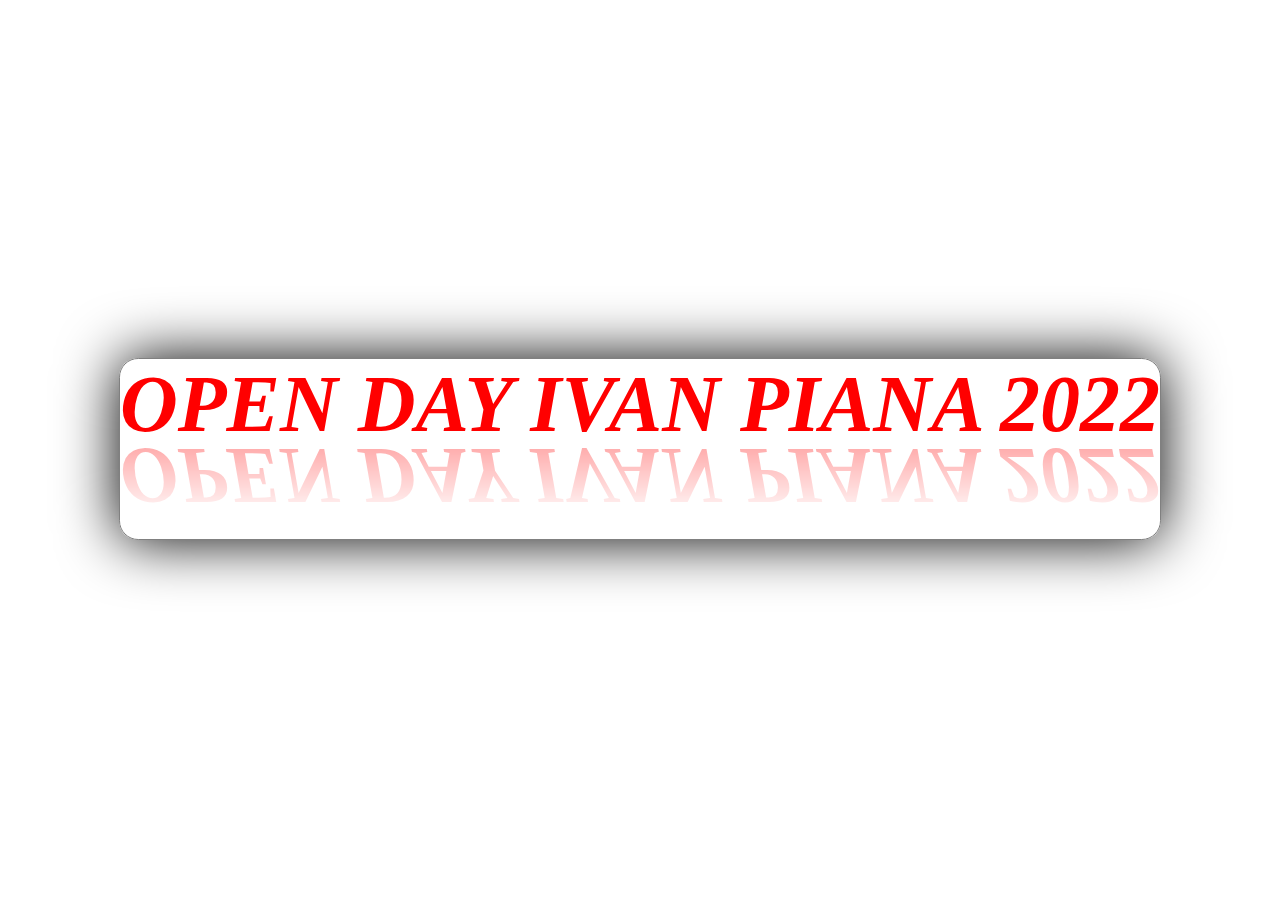
<file: index.html>
<!DOCTYPE html>
<html lang="en">
<head>
  <meta charset="UTF-8">
  <meta name="viewport" content="width=device-width, initial-scale=1.0">
  <title>OPEN DAY</title>
  <link rel="icon" href="./images/icona.png">
  <style>
  body{
    height: 98vh;
    display: flex;
    align-items: center;
    justify-content: center;
    background: url(https://www.gazzettadellevalli.it/gdv/wp-content/uploads/2015/10/ivan-piana-istituto.jpg) bottom center no-repeat;
    background-size: cover;
  }
  .title{
    width: max-content;
    border: 1px solid gray;
    border-radius: 1.5vw;
    height: 20vh;
    box-shadow: 0px 0px 60px 0px black;
  }
  .txt {
    cursor: default;
    font: italic bold 80px Verdana;
    color: red;
    -webkit-box-reflect: below -20px linear-gradient(transparent, rgba(0, 0, 0, 0.4));
  }
  </style>
</head>
<body>
  <div class="title">
    <div class="txt">
      OPEN DAY IVAN PIANA 2022
    </div>
  </div>
  <script>
    document.body.addEventListener('click', () => {
      location.href = 'site.html';
    });
  </script>
</body>
</html>
</file>
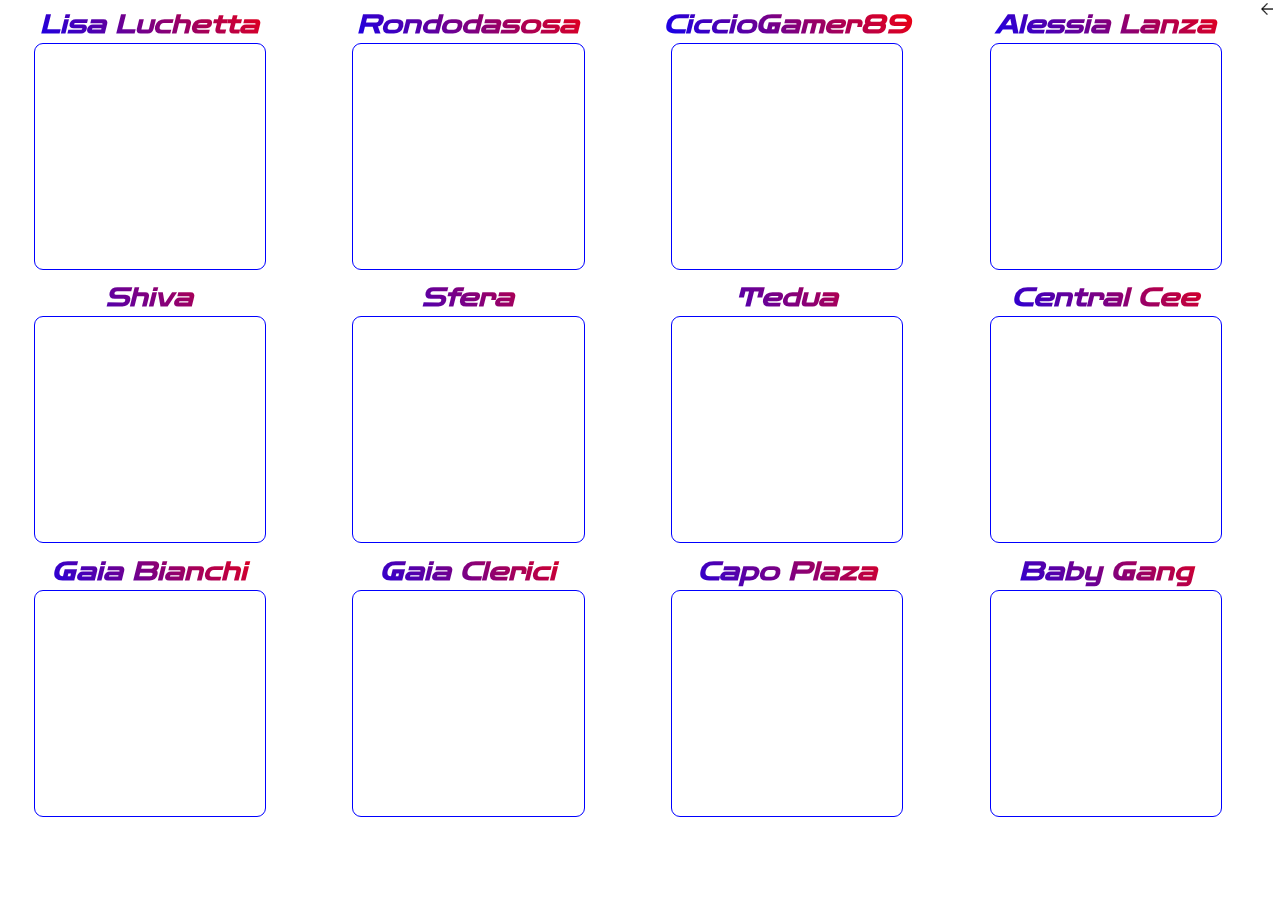
<file: site.html>
<!DOCTYPE html>
<html lang="en">
<head>
  <meta charset="UTF-8">
  <meta http-equiv="X-UA-Compatible" content="IE=edge">
  <meta name="viewport" content="width=device-width, initial-scale=1.0">
  <title>CELEBRITÀ</title>
  <link rel="icon" href="https://cdn-icons-png.flaticon.com/512/1271/1271380.png">
  <link rel="stylesheet" href="./style.css">
</head>
<body>
  <div class="back"></div>
  <div class="main">
    <div class="container" id="item1">
      <div class="title">Lisa Luchetta</div>
      <div class="content"></div>
    </div>
    <div class="container" id="item2">
      <div class="title">Rondodasosa</div>
      <div class="content"></div>
    </div>
    <div class="container" id="item3">
      <div class="title">CiccioGamer89</div>
      <div class="content"></div>
    </div>
    <div class="container" id="item4">
      <div class="title">Alessia Lanza</div>
      <div class="content"></div>
    </div>
    <div class="container" id="item5">
      <div class="title">Shiva</div>
      <div class="content"></div>
    </div>
    <div class="container" id="item6">
      <div class="title">Sfera</div>
      <div class="content"></div>
    </div>
    <div class="container" id="item7">
      <div class="title">Tedua</div>
      <div class="content"></div>
    </div>
    <div class="container" id="item8">
      <div class="title">Central Cee</div>
      <div class="content"></div>
    </div>
    <div class="container" id="item9">
      <div class="title">Gaia Bianchi</div>
      <div class="content"></div>
    </div>
    <div class="container" id="item10">
      <div class="title">Gaia Clerici</div>
      <div class="content"></div>
    </div>
    <div class="container" id="item11">
      <div class="title">Capo Plaza</div>
      <div class="content"></div>
    </div>
    <div class="container" id="item12">
      <div class="title">Baby Gang</div>
      <div class="content"></div>
    </div>
  </div>
  <div class="container-azioni hidden">
    <div class="insta"></div>
    <div class="audio"></div>
  </div>
  <script src="./app.js"></script>
</body>
</html>
</file>
<file: style.css>
@import url('https://fonts.googleapis.com/css2?family=Nunito:wght@300&family=Open+Sans:wght@300;400;500;600;700;800&family=Zen+Dots&display=swap');

#item1{
  grid-area: item1;
}
#item2{
  grid-area: item2;
}
#item3{
  grid-area: item3;
}
#item4{
  grid-area: item4;
}
#item5{
  grid-area: item5;
}
#item6{
  grid-area: item6;
}
#item7{
  grid-area: item7;
}
#item8{
  grid-area: item8;
}
#item9{
  grid-area: item9;
}
#item10{
  grid-area: item10;
}
#item11{
  grid-area: item11;
}
#item12{
  grid-area: item12;
}

.back{
  position: absolute;
  top: 0px;
  right: 0px;
  background: url(./images/back_arrow.png) center center no-repeat;
  background-size: 2vh;
  height: 2vh;
  width: 2vw;
  cursor: pointer;
}

body {
  margin: 0;
  transition: all 1s ease-in-out linear;
}

*{
  font: italic bold 2vw 'Zen Dots';
}

.content{
  width: 18vw;
  border-radius: 1vh;
  border:1px solid blue;
  height: 25vh;
}

.container{
  width: fit-content;
  cursor: pointer;
  display: flex;
  flex-direction: column;
  align-items: center;
  gap: 0.3vh;
  transition: all .5s ease-in-out;
  border-radius: .5vw;
}

.container:hover{
  transform: scale(1.1);
}

.container:hover > .title{
  background: linear-gradient(45deg, black, red);
  -webkit-background-clip: text;
  -webkit-text-fill-color: transparent;
}

.title{
  width: 22vw;
  /*-webkit-box-reflect: below -20px linear-gradient(transparent, rgba(0, 0, 0, 0.2));*/
  cursor: default;
  text-align: center;
  background: linear-gradient(45deg, blue, red);
  -webkit-background-clip: text;
  -webkit-text-fill-color: transparent;
}

div.main {
  display: grid;
  grid-template-areas:
  'item1 item2 item3 item4'
  'item5 item6 item7 item8'
  'item9 item10 item11 item12';
  gap: 1vw;
  padding: 1vh;
  overflow: hidden;
}

div.center:hover{
  transform: scale(1.5);
}

.center {
  position: absolute;
  top: 30%;
  right: 43%;
  transform: scale(1.5);
  box-shadow: 0px 0px 60px 0px black;
}

.hidden {
  display: none;
}

p {
  cursor: pointer;
  border-radius: 2.5vw;
  padding: .2vw;
}

.container-azioni {
  display: flex;
  flex-direction: row;
  gap: 1vw;
  position: absolute;
  top: 75%;
  left: 45%;
  border: none;
  border-radius: .5vw;
  width: fit-content;
  box-shadow: 0px 0px 10px 0px black;
}

.container-azioni.hidden {
  display: none;
}

.insta {
  background: url(https://cdn-icons-png.flaticon.com/128/2111/2111463.png) center center no-repeat;
  background-size: contain;
  width: 50px;
  height: 50px;
  transition: all .4s linear;
}

.insta:hover, .audio:hover {
  cursor: pointer;
  transform: scale(1.1);
}

.audio {
  background: url(https://cdn-icons-png.flaticon.com/128/104/104695.png) center center no-repeat;
  background-size: contain;
  width: 50px;
  height: 50px;
  transition: all .4s linear;
}

@media(max-width: 1200px){ /*PC*/
  div.main {
    display: grid;
    grid-template-areas:
    'item1 item2 item3 item4'
    'item5 item6 item7 item8'
    'item9 item10 item11 item12';
    overflow: hidden;
  }
}
@media(max-width: 980px){ /*Tablet*/
  div.main {
    display: grid;
    grid-template-areas:
    'item1 item2 item3'
    'item4 item5 item6'
    'item7 item8 item9'
    'item10 item11 item12';
  }
  .content {
    width: 30vw;
  }
  .title {
    width: 28vw;
    font-size: 22px;
  }
  .center{
    position: absolute;
    top: 30%;
    right: 35%;
    transform: scale(1.5);
    box-shadow: 0px 0px 60px 0px black;
  }
}
@media(max-width: 767px){ /*Tablet*/
  div.main {
    display: grid;
    grid-template-areas:
    'item1 item2'
    'item3 item4'
    'item5 item6'
    'item7 item8'
    'item9 item10'
    'item11 item12';
  }
  .content {
    color: #a05509;
    width: 40vw;
  }
  .title {
    width: 28vw;
    font-size: 18px;
  }
  .center{
    position: absolute;
    top: 30%;
    right: 30%;
    transform: scale(1.5);
    box-shadow: 0px 0px 60px 0px black;
  }
}
@media(max-width: 480px){ /*Telefono*/
  div.main {
    display: flex;
    flex-direction: column;
  }
  .content {
    width: 50vw;
  }
  .title {
    width: 50vw;
    font-size: 18px;
  }
  .center{
    position: absolute;
    top: 30%;
    right: 25%;
    transform: scale(1.5);
    box-shadow: 0px 0px 60px 0px black;
  }
  .container-azioni{
    position: absolute;
    top: 75%;
    left: 35%;
  }
}
</file>
